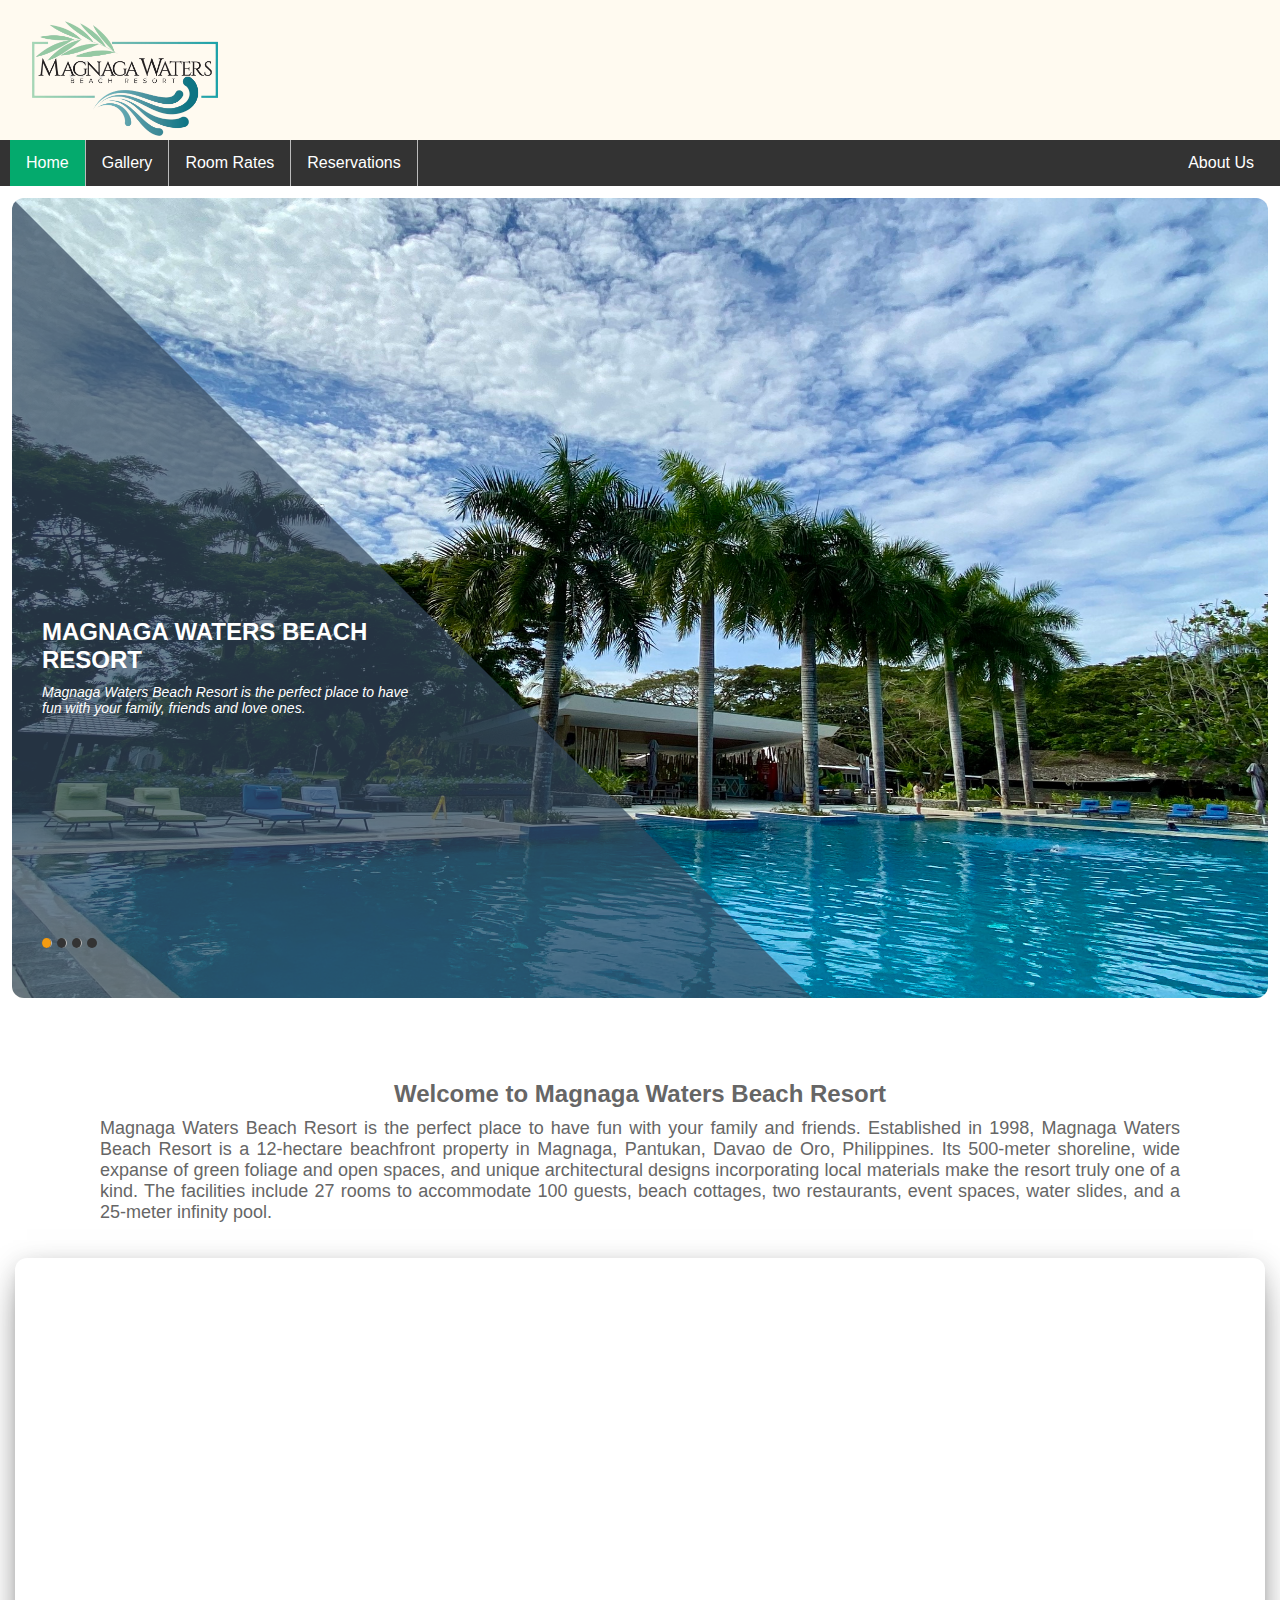
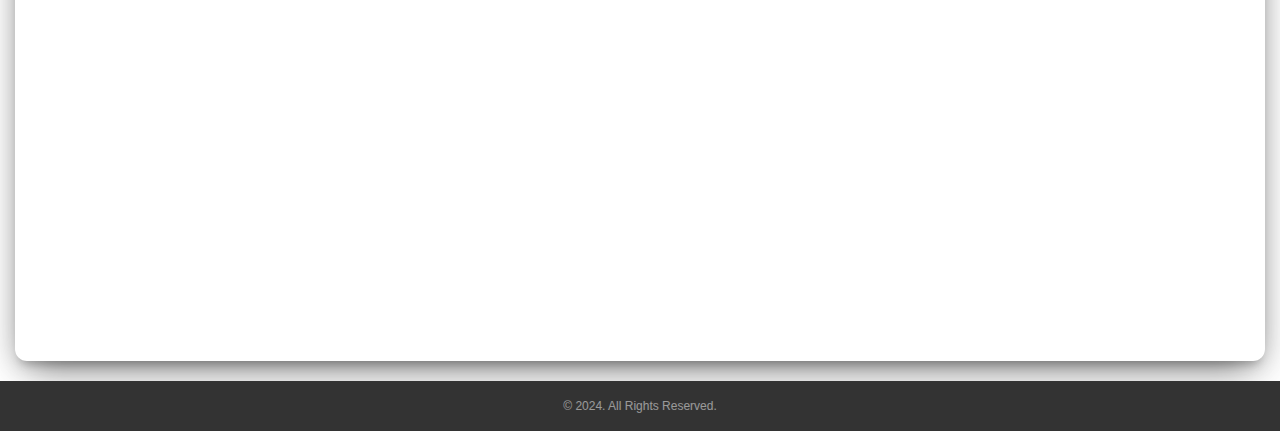
<file: Mangayan_Labexam1/Magnaga-Waters-Beach-Resort/index.html>
<!DOCTYPE html>
<html lang="en">
<head>
    <meta charset="UTF-8">
    <meta name="viewport" content="width=device-width, initial-scale=1.0">
    <meta http-equiv="X-UA-Compatible" content="IE=edge,chrome=1">
    <title>Magnaga Waters Beach Resort</title>
    <link rel="stylesheet" href="magnaga.css">
</head>
<body>
  <div id="wrapper">
    <header>
        <h1 class="head"></h1>
    </header>
    <nav>
      <ul>
          <li><a class="active" href="index.html">Home</a></li>
          <li><a href="gallery.html">Gallery</a></li>
          <li><a href="room.html">Room Rates</a></li>
          <li><a href="reserve.html">Reservations</a></li>
          <li style="float:right"><a href="about.html">About Us</a></li>
      </ul>
  </nav>

<div id="container">
    <div id="slider">
        <div class="slides">
          <div class="slider">
            <div class="legend"></div>
            <div class="content">
              <div class="content-txt">
                <h2><a href="index.html" class="home1">Magnaga Waters Beach Resort</a></h2>
                <p>Magnaga Waters Beach Resort is the perfect place to have fun with your family, friends and love ones.</p>
              </div>
            </div>
            <div class="image"> <img src="images/slide1.jpg"> </div>
          </div>
          <div class="slider">
            <div class="legend"></div>
            <div class="content">
              <div class="content-txt">
                <h2>Gallery</h2>
                <p>Gaze the beauty of various documentation here in Magnaga Waters Beach Resort</p>
              </div>
            </div>
            <div class="image"> <img src="images/slide2.jpg"> </div>
          </div>
          <div class="slider">
            <div class="legend"></div>
            <div class="content">
              <div class="content-txt">
                <h2>Room Rates</h2>
                <p>Where you can enjoy the bask of the sunset especially sunset. Experience a pleasant atmosphere unlike any other.</p>
              </div>
            </div>
            <div class="image"> <img src="images/room1a.jpg"> </div>
          </div>
          <div class="slider">
            <div class="legend"></div>
            <div class="content">
              <div class="content-txt">
                <h2>Reservation</h2>
                <p>Easy fill out reservation, quick confirmation and accommodation.</p>
              </div>
            </div>
            <div class="image"> <img src="images/room1a.jpg"> </div>
          </div>
        </div>
        <div class="switch">
          <ul>
            <li>
              <div class="on"></div>
            </li>
            <li></li>
            <li></li>
            <li></li>
          </ul>
        </div>
      </div>
    </div>

    
        <div class="container">
            <h2>Welcome to Magnaga Waters Beach Resort</h2>
            <p>Magnaga Waters Beach Resort is the perfect place to have fun with your family and friends. 
                Established in 1998, Magnaga Waters Beach Resort is a 12-hectare beachfront property in Magnaga, 
                Pantukan, Davao de Oro, Philippines.
                Its 500-meter shoreline, wide expanse of green foliage and open spaces, and unique architectural designs 
                incorporating local materials make the resort truly one of a kind. The facilities include 27 rooms to 
                accommodate 100 guests, beach cottages, two restaurants, event spaces, water slides, and a 25-meter infinity pool.</p>
        </div>

          <div class="container2">
            <div class="video-box">
              <iframe src="https://www.youtube.com/embed/5R8gC1SuBr4?autoplay=1" 
              allow="autoplay; encrypted-media" allowfullscreen="" title="YouTube Video of Magnaga Waters Beach Resort">
            </iframe>
          </div>
        </div>


    <footer>
      <div class="copyright">© 2024. All Rights Reserved.
      </div>
    </footer>
  </div>
</body>
</html>
</file>
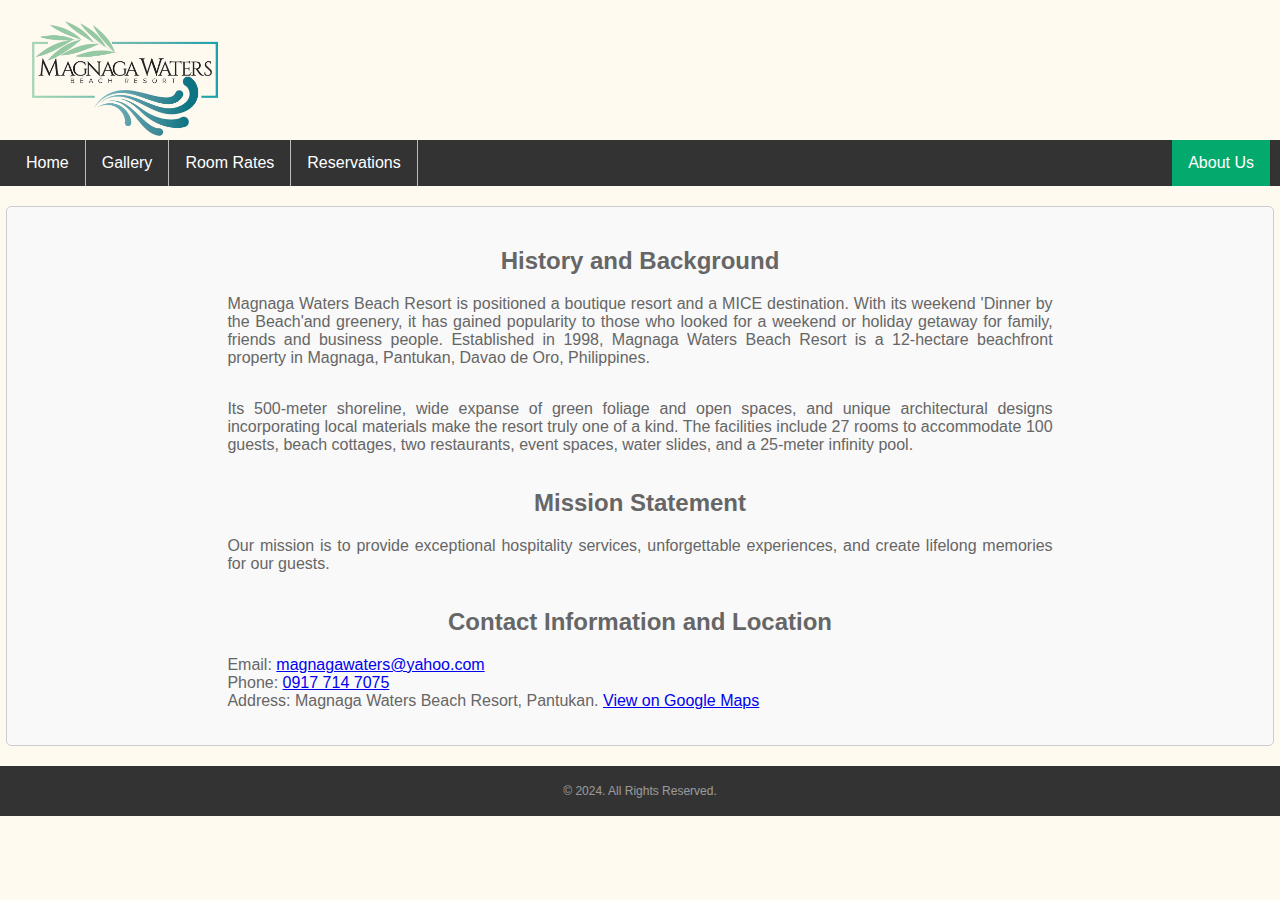
<file: Mangayan_Labexam1/Magnaga-Waters-Beach-Resort/about.html>
<!DOCTYPE html>
<html lang="en">
<head>
    <meta charset="UTF-8">
    <meta name="viewport" content="width=device-width, initial-scale=1.0">
    <meta http-equiv="X-UA-Compatible" content="IE=edge,chrome=1">
    <title>About Magnaga Waters Beach Resort</title>
    <link rel="stylesheet" href="magnaga.css">
</head>
<body>
    <header>
        <h1 class="head"></h1>
    </header>
    <nav>
      <ul>
          <li><a href="index.html">Home</a></li>
          <li><a href="gallery.html">Gallery</a></li>
          <li><a href="room.html">Room Rates</a></li>
          <li><a href="reserve.html">Reservations</a></li>
          <li style="float:right"><a class="active" href="about.html">About Us</a></li>
      </ul>
  </nav>
  <div class="contents">
    <h2>History and Background</h2>
    <p>Magnaga Waters Beach Resort is positioned a boutique resort and a MICE destination. 
      With its weekend 'Dinner by the Beach'and greenery, it has gained popularity to those who looked for a weekend 
      or holiday getaway for family, friends and business people. 
      Established in 1998, Magnaga Waters Beach Resort is a 12-hectare beachfront property in 
      Magnaga, Pantukan, Davao de Oro, Philippines.</p>
      <br>
    <p>
      Its 500-meter shoreline, wide expanse of green foliage and open spaces, and unique architectural
       designs incorporating local materials make the resort truly one of a kind. The facilities include
        27 rooms to accommodate 100 guests, beach cottages, two restaurants, event spaces, water slides,
         and a 25-meter infinity pool.
    </p>

    <h2>Mission Statement</h2>
    <p>Our mission is to provide exceptional hospitality services, unforgettable experiences, and create lifelong memories for our guests.</p>

    <h2>Contact Information and Location</h2>
    <p>Email: <a href="mailto:magnagawaters@yahoo.com">magnagawaters@yahoo.com</a><br>
    Phone: <a href="tel:09177147075">0917 714 7075</a><br>
    Address: Magnaga Waters Beach Resort, Pantukan. 
    <a href="https://www.google.com/maps/place/Magnaga+Waters+Beach+Resort/@7.1555158,125.89015,17z/data=!4m10!3m9!1s0x32fbee8c98cec97d:0x4289526681f8dfe2!5m3!1s2024-03-03!4m1!1i2!8m2!3d7.1555105!4d125.8927249!16s%2Fg%2F11bzvz9k86?authuser=0&entry=ttu" target="_blank">View on Google Maps</a></p>
    
  </div>
    <footer>
      <div class="copyright">© 2024. All Rights Reserved.
      </div>
    </footer>
</body>
</html>
</file>
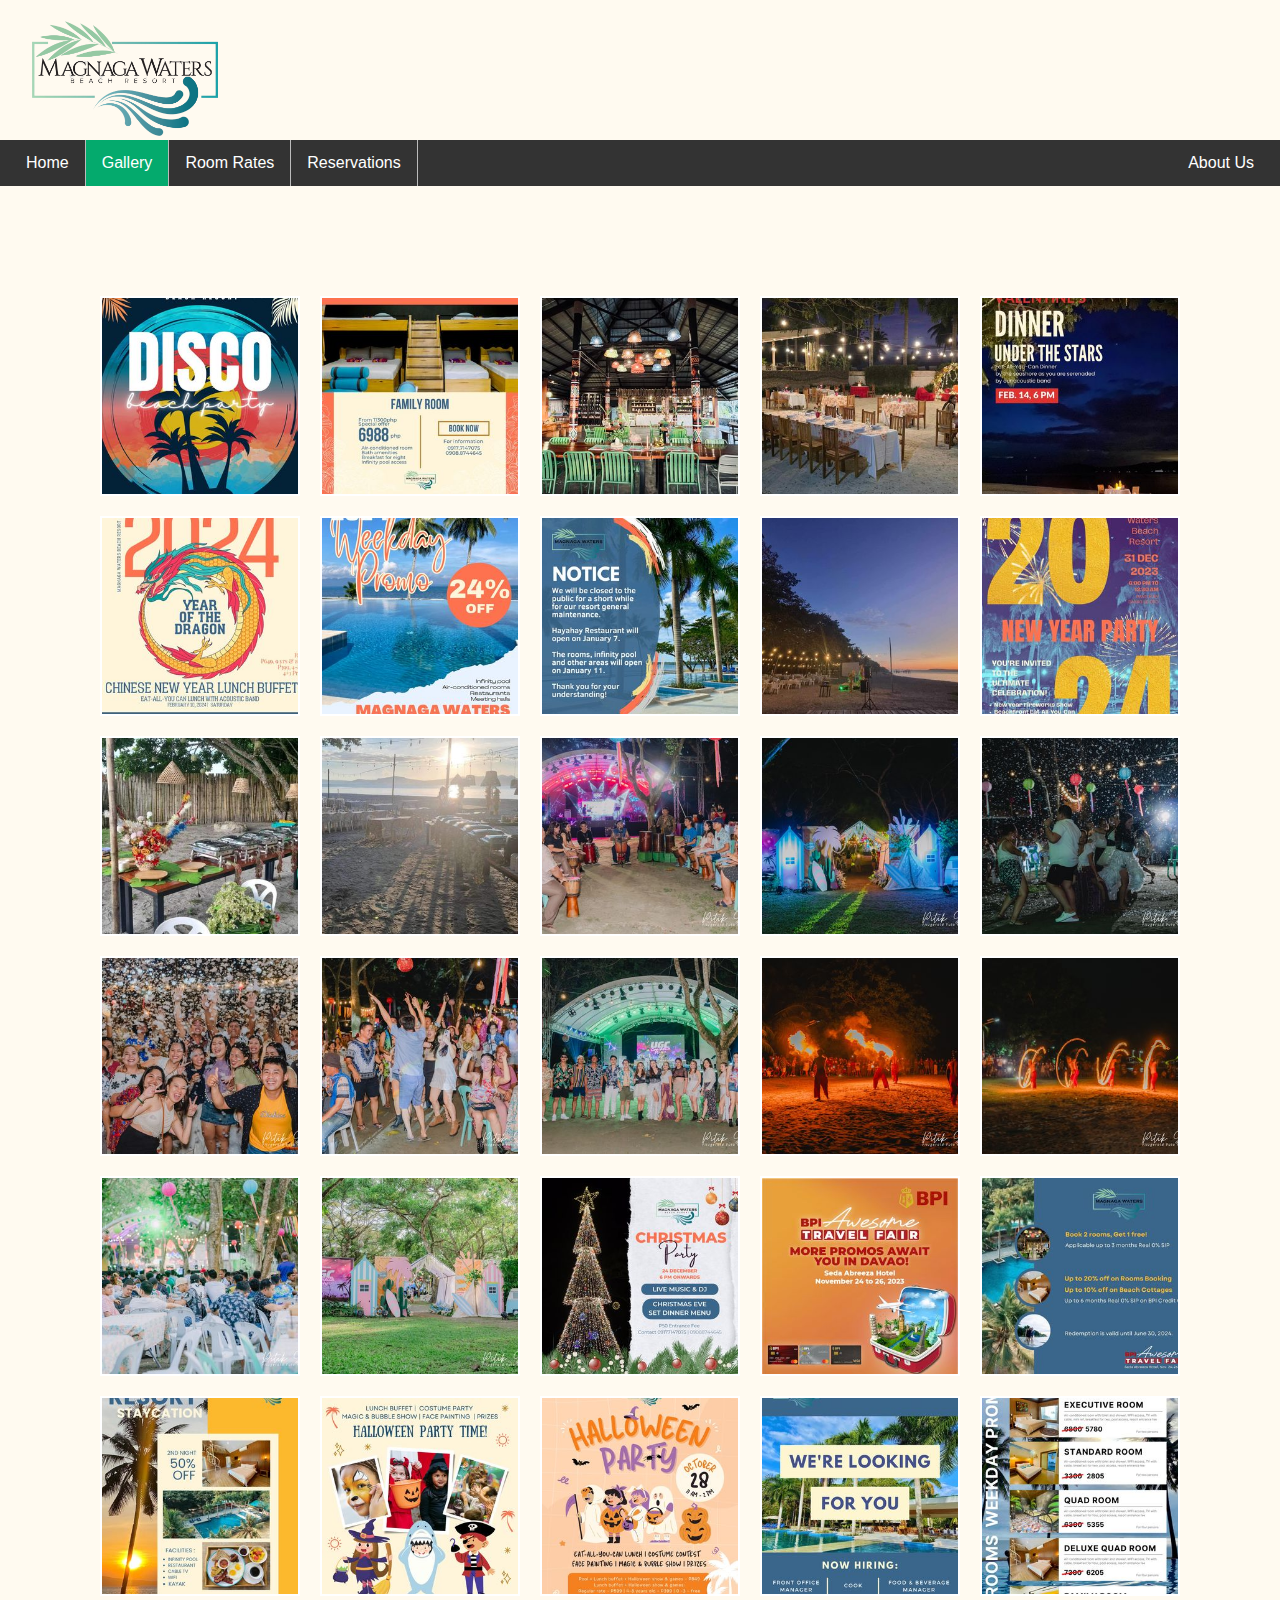
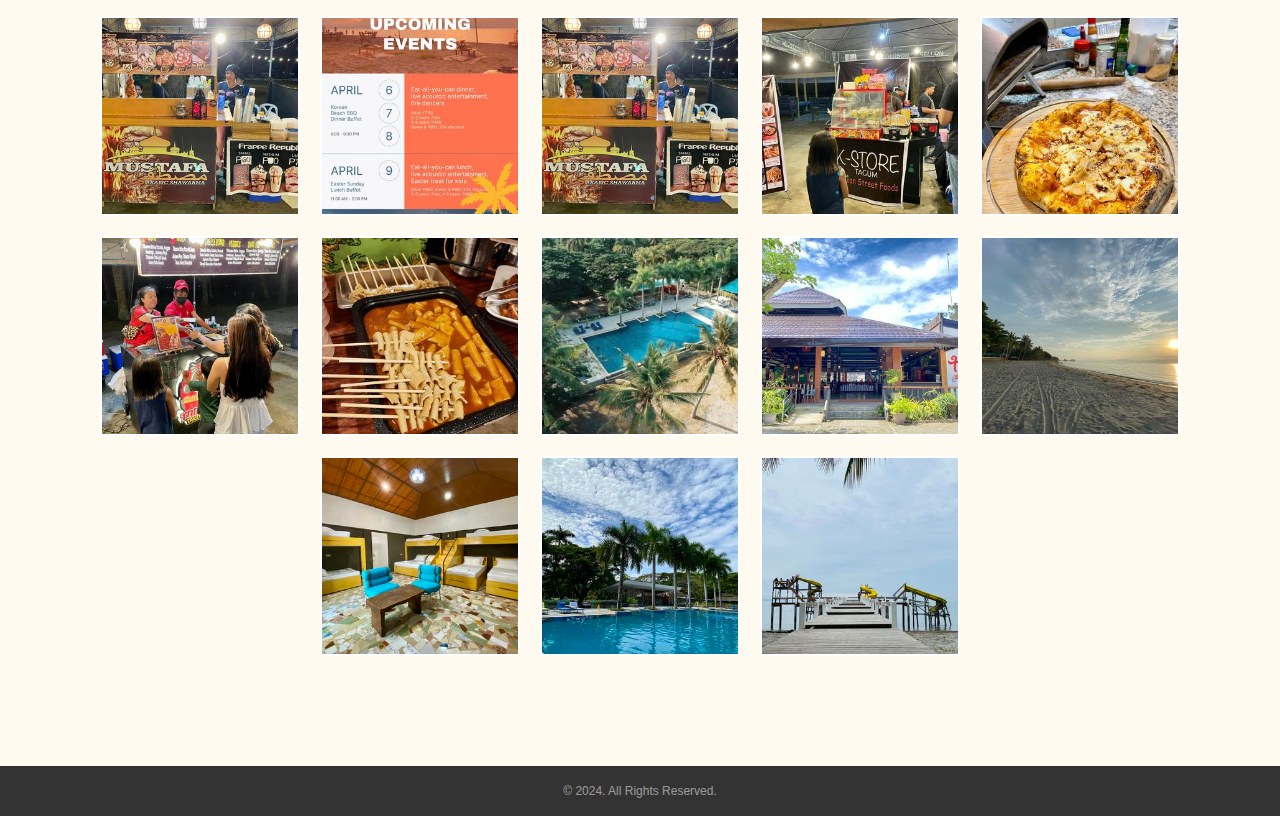
<file: Mangayan_Labexam1/Magnaga-Waters-Beach-Resort/gallery.html>
<!DOCTYPE html>
<html lang="en">
<head>
    <meta charset="UTF-8">
    <meta name="viewport" content="width=device-width, initial-scale=1.0">
    <meta http-equiv="X-UA-Compatible" content="IE=edge,chrome=1">
    <title>Magnaga Waters Beach Resort</title>
    <link rel="stylesheet" href="magnaga.css">
</head>
<body>
    <header>
        <h1 class="head"></h1>
    </header>
    <nav>
      <ul>
          <li><a href="index.html">Home</a></li>
          <li><a class="active" href="gallery.html">Gallery</a></li>
          <li><a href="room.html">Room Rates</a></li>
          <li><a href="reserve.html">Reservations</a></li>
          <li style="float:right"><a href="about.html">About Us</a></li>
      </ul>
  </nav>
  <div class="gallery">
    <div class="image-container">
        <img src="images/1.jpg">
        <img src="images/2.jpg">
        <img src="images/3.jpg">
        <img src="images/4.jpg">
        <img src="images/5.jpg">
        <img src="images/6.jpg">
        <img src="images/7.jpg">
        <img src="images/8.jpg">
        <img src="images/9.jpg">
        <img src="images/10.jpg">
        <img src="images/11.jpg">
        <img src="images/12.jpg">
        <img src="images/13.jpg">
        <img src="images/14.jpg">
        <img src="images/15.jpg">
        <img src="images/16.jpg">
        <img src="images/17.jpg">
        <img src="images/18.jpg">
        <img src="images/19.jpg">
        <img src="images/20.jpg">
        <img src="images/21.jpg">
        <img src="images/22.jpg">
        <img src="images/23.jpg">
        <img src="images/24.jpg">
        <img src="images/25.jpg">
        <img src="images/26.jpg">
        <img src="images/27.jpg">
        <img src="images/28.jpg">
        <img src="images/29.jpg">
        <img src="images/30.jpg">
        <img src="images/31.jpg">
        <img src="images/32.jpg">
        <img src="images/33.jpg">
        <img src="images/34.jpg">
        <img src="images/35.jpg">
        <img src="images/36.jpg">
        <img src="images/37.jpg">
        <img src="images/38.jpg">
        <img src="images/39.jpg">
        <img src="images/40.jpg">
        <img src="images/41.jpg">
        <img src="images/42.jpg">
        <img src="images/43.jpg">

    </div>
  </div>

    <footer>
      <div class="copyright">© 2024. All Rights Reserved.
      </div>
    </footer>
</body>
</html>
</file>
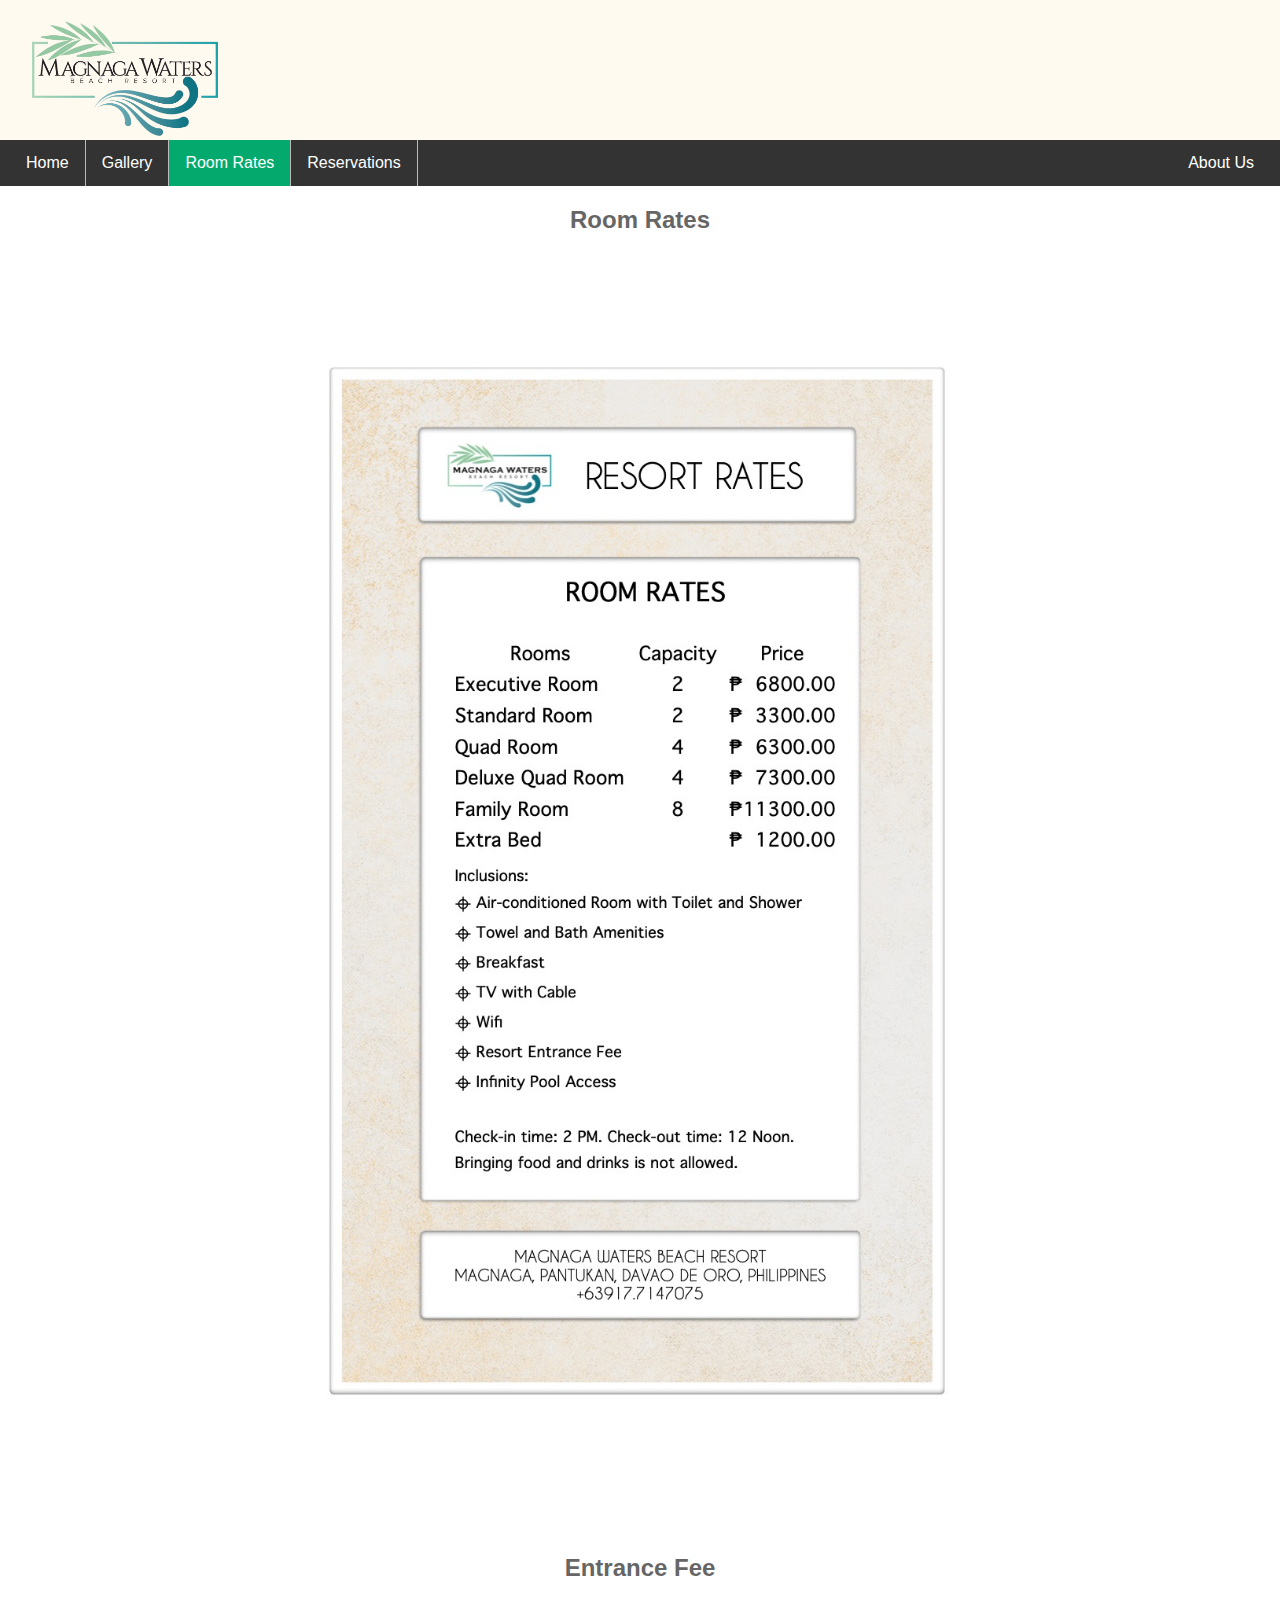
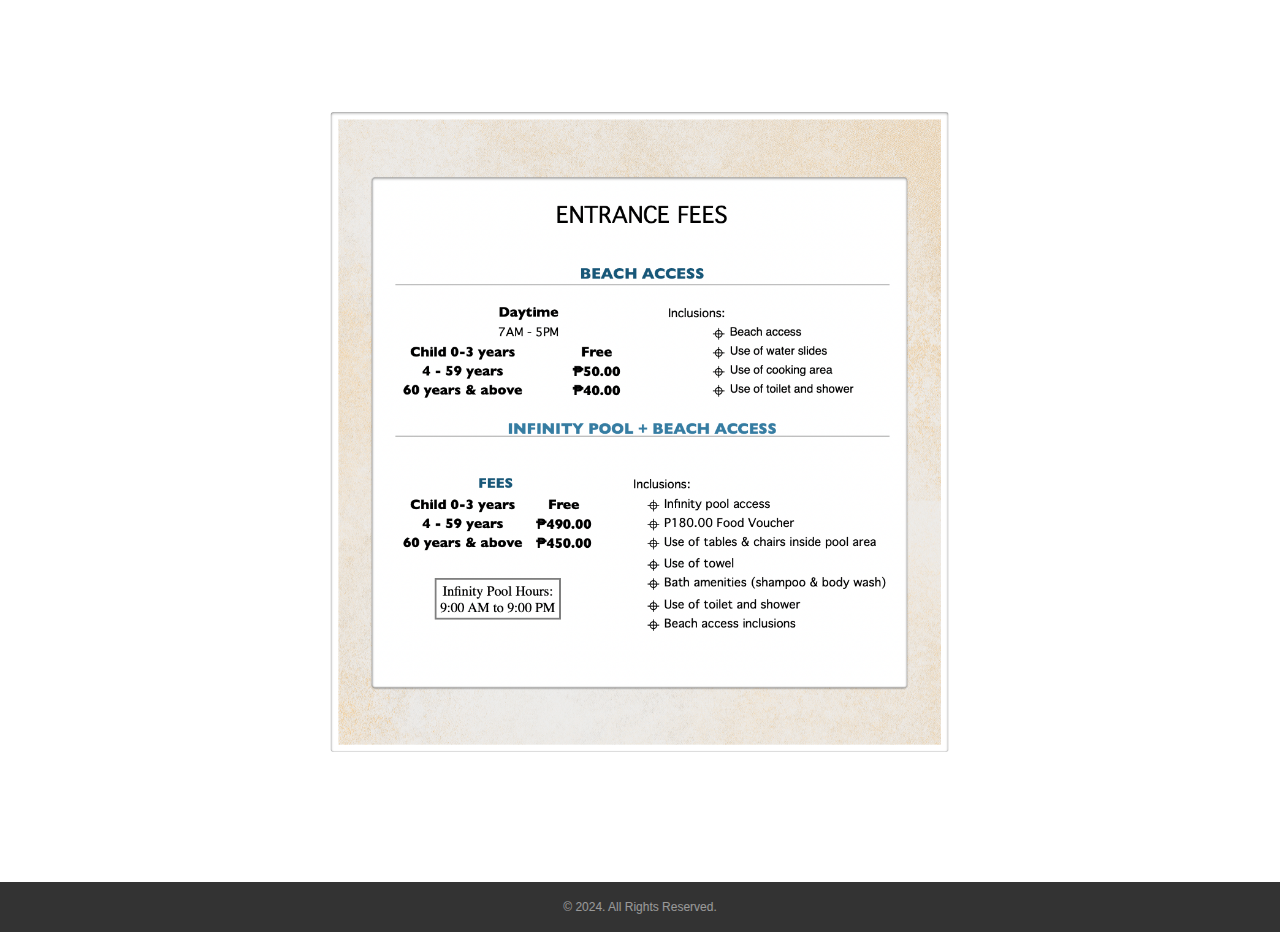
<file: Mangayan_Labexam1/Magnaga-Waters-Beach-Resort/room.html>
<!DOCTYPE html>
<html lang="en">
<head>
    <meta charset="UTF-8">
    <meta name="viewport" content="width=device-width, initial-scale=1.0">
    <meta http-equiv="X-UA-Compatible" content="IE=edge,chrome=1">
    <title>Magnaga Waters Beach Resort</title>
    <link rel="stylesheet" href="magnaga.css">
</head>
<body>
  <div id="wrapper">
    <header>
        <h1 class="head"></h1>
    </header>
    <nav>
      <ul>
          <li><a href="index.html">Home</a></li>
          <li><a href="gallery.html">Gallery</a></li>
          <li><a class="active" href="room.html">Room Rates</a></li>
          <li><a href="reserve.html">Reservations</a></li>
          <li style="float:right"><a href="about.html">About Us</a></li>
      </ul>
  </nav>
    <h2>Room Rates</h2>
    <div id="pic1"></div>
    <h2>Entrance Fee</h2>
    <div id="pic2"></div>



    <footer>
      <div class="copyright">© 2024. All Rights Reserved.
      </div>
    </footer>

  </div>
</body>
</html>
</file>
<file: Mangayan_Labexam1/Magnaga-Waters-Beach-Resort/magnaga.css>
* {
  box-sizing: border-box;
}
#wrapper {
  background-color: white;
  min-width: 960px;
  max-width: 2048px;
  box-shadow: 5px 5px 15px 5px #000000;
  margin-left: auto;
  margin-right: auto;
  width:100%;
}

header {
  background-color: rgb(255, 250, 240);
  z-index: 999;
}

.head {
  padding-top: 40px;
  padding-bottom: 100px;
  background-image: url(images/header.png);
  background-size: 250px;
  background-position: left;
  background-repeat: no-repeat;
}

nav {
  position: sticky;
  top: 0;
  z-index: 999;
  background-color: #333;
}

nav ul {
  list-style-type: none;
  margin: 0;
  padding: 0;
  overflow: hidden;
  background-color: #333;
  padding-left: 10px;
  padding-right: 10px;
  z-index: 999;
}

li {
  float: left;
  border-right: 1px solid #bbb;
}

li:last-child {
  border-right: none;
}

li a {
  display: block;
  color: white;
  text-align: center;
  padding: 14px 16px;
  text-decoration: none;
}

li a:hover {
  background-color: #111;
}

a.active {
  background-color: #04AA6D;
}

body {
  background-color: rgb(255, 250, 240);
  font-family: Verdana, Arial, sans-serif;
  color: #666666;
  background-attachment: fixed;
}

section {
  float: left;
  width: 100%;
  margin-top: 2em;
  margin-bottom: 2em;
}


* {
  margin: 0;
  padding: 0;
}

#container {
  margin: 0 auto;
  padding: 12px 12px 12px 12px;
}
.container{
  font-family: roboto, helvetica, arial, sans-serif;
  padding: 50px 100px 15px 100px;
}
.container h2{
  padding-bottom: 10px;
  text-align: center;
  font-size:x-large;
}
.container p{
  text-align: justify;
  font-size: large;
}


.container2 {

  padding-right: 15px;
  padding-left: 15px;
  margin-right: auto;
  margin-left: auto;
  padding-top: 20px;
  padding-bottom: 20px;
}
.video-box {
  box-shadow: 0 16px 38px -12px rgba(0,0,0,.56), 0 4px 25px 0 rgba(0,0,0,.12), 0 8px 10px -5px rgba(0,0,0,.2);
  position: relative;
  padding-bottom: 56.25%;
  height: 0;
  overflow: hidden;
  border-radius: 12px;
}
iframe {
  overflow-clip-margin: content-box !important;
  overflow: clip !important;
  border-width: 2px;
  border-style: inset;
  border-color: initial;
  border-image: initial;
  position: absolute;
  top: 0; bottom: 0; left: 0;
  width: 100%;
  height: 100%;
  border: 0;
  border-radius: 12px;
  
}
h2 {
  padding-top: 20px;
  text-align: center;
  font-family: Arial, Helvetica, sans-serif;
}

#pic1{

  background-image: url(images/rate1.jpg);
  background-size: 50%;
  background-repeat: no-repeat;
  background-position: center;
  padding-bottom: 1300px;
}

#pic2{
  background-image: url(images/rate2.png);
  background-repeat: no-repeat;
  background-position: center;
  background-size: 50%;
  padding-bottom: 900px;
}


footer {
  background: #333;
  color: #fff;
  position: relative;
}

footer .copyright {
  background: #333;
  font-size: 12px;
  height: 50px;
  line-height: 50px;
  opacity: .5;
  text-align: center;

}

/* Reservation */
.reservation-form {
  padding-top: 20px;
  max-width: 500px;
  margin: 0 auto;
  padding: 20px;
  border: 1px solid #ccc;
  border-radius: 5px;
  background-color: #f9f9f9;
}

.reservation-form label {
  display: block;
  margin-bottom: 10px;
  font-weight: bold;
}

.reservation-form input[type="text"],
.reservation-form input[type="email"],
.reservation-form input[type="date"],
.reservation-form textarea {
  width: 100%;
  padding: 8px;
  margin-bottom: 20px;
  border: 1px solid #ccc;
  border-radius: 4px;
  box-sizing: border-box;
}

.reservation-form input[type="submit"] {
  background-color: #4CAF50;
  color: white;
  padding: 10px 20px;
  border: none;
  border-radius: 4px;
  cursor: pointer;
}

.reservation-form input[type="submit"]:hover {
  background-color: #45a049;
}

/* about */

.contents{
  max-width: 99%;
  margin: 20px auto;
  padding: 20px;
  border: 1px solid #ccc;
  border-radius: 5px;
  background-color: #f9f9f9;
}

.contents h2 {
  margin-top: 0;
  text-align: center;
  padding-bottom: 20px;
}

.contents p {
  margin-bottom: 15px;
  text-align: justify;
  padding-left: 200px;
  padding-right: 200px;
}

/* gallery */

.gallery {
  max-width: 1200px;
  margin: 0 auto;
  padding: 20px;
  padding-top: 100px;
  padding-bottom: 100px;
}


.image-container {
  display: flex;
  flex-wrap: wrap;
  justify-content: center;
}

.image-container img {
  width: 200px;
  height: 200px;
  margin: 10px;
  border: 2px solid #fff;
  transition: transform 0.3s ease-in-out;
}

.image-container img:hover {
  transform: scale(2.0); /* Adjust the scale value as needed */
}



@keyframes waveAction01 {
  0% {
    transform: translate(300px, -1830px);
  }
  100% {
    transform: translate(102px, -1830px);
  }
}


/* Slider */
#slider{
    width:100%;
    height:800px;
    position:relative;
    overflow:hidden;
    z-index: 1;
    border-radius: 12px;
  }
  @keyframes load{
    from{left:-100%;}
    to{left:0;}
  }
  .slides{
    width:400%;
    height:100%;
    position:relative;
    -webkit-animation:slide 30s infinite;
    -moz-animation:slide 30s infinite;
    animation:slide 30s infinite;
  }
  .slider{
    width:25%;
    height:100%;
    float:left;
    position:relative;
    z-index:1;
    overflow:hidden;
  }
  .slide img{
    width:100%;
    height:100%;
  }
  .slide img{
    width:100%;
    height:100%;
  }
  .image{
    width:100%;
    height: 100%;
  }
  .image img{
    width: 100%;
    height:100%;
  }
  
  

  /* Legend */
  .legend{
    border:800px solid transparent;
    border-left:800px solid rgba(52, 73, 94, .7);
    border-bottom:0;
    position:absolute;
    bottom:0;
  }
  
  /* Contents */
  .content{
    width:100%;
    height:100%;
    position:absolute;
    overflow:hidden;
  }
  .content-txt{
    width:400px;
    height:150px;
    float:left;
    position:relative;
    top:400px;
    -webkit-animation:content-s 7.5s infinite;
    -moz-animation:content-s 7.5s infinite;
    animation:content-s 7.5s infinite;
  }
  .content-txt h2{
    font-family:Arial;
    text-transform:uppercase;
    font-size:24px;
    color:#fff;
    text-align:left;
    margin-left:30px;
    padding-bottom:10px;
  }
  .home1 {
    text-decoration: none;
    color: white;
  }
  .content-txt p{
    font-family:arial;
    font-weight:normal;
    font-size:14px;
    font-style:italic;
    color:#fff;
    text-align:left;
    margin-left:30px;
  }
  
  /* Switch */
  .switch{
    width:120px;
    height:10px;
    position:absolute;
    bottom:50px;
    z-index:99;
    left:30px;
  }
  .switch > ul{
    list-style:none;
  }
  .switch > ul > li{
    width:10px;
    height:10px;
    border-radius:50%;
    background:#333;
    float:left;
    margin-right:5px;
    cursor:pointer;
  }
  .switch ul{
    overflow:hidden;
  }
  .on{
    width:100%;
    height:100%;
    border-radius:50%;
    background:#f39c12;
    position:relative;
    -webkit-animation:on 30s infinite;
    -moz-animation:on 30s infinite;
    animation:on 30s infinite;
  }
  
  /* Animation */
  @-webkit-keyframes slide{
    0%,100%{
      margin-left:0%;
    }
    21%{
      margin-left:0%;
    }
    25%{
      margin-left:-100%;
    }
    46%{
      margin-left:-100%;
    }
    50%{
      margin-left:-200%;
    }
    71%{
      margin-left:-200%;
    }
    75%{
      margin-left:-300%;
    }
    96%{
      margin-left:-300%;
    }
  }
  @-moz-keyframes slide{
    0%,100%{
      margin-left:0%;
    }
    21%{
      margin-left:0%;
    }
    25%{
      margin-left:-100%;
    }
    46%{
      margin-left:-100%;
    }
    50%{
      margin-left:-200%;
    }
    71%{
      margin-left:-200%;
    }
    75%{
      margin-left:-300%;
    }
    96%{
      margin-left:-300%;
    }
  }
  @keyframes slide{
    0%,100%{
      margin-left:0%;
    }
    21%{
      margin-left:0%;
    }
    25%{
      margin-left:-100%;
    }
    46%{
      margin-left:-100%;
    }
    50%{
      margin-left:-200%;
    }
    71%{
      margin-left:-200%;
    }
    75%{
      margin-left:-300%;
    }
    96%{
      margin-left:-300%;
    }
  }
  
  @-webkit-keyframes content-s{
    0%{left:-420px;}
    10%{left:0px;}
    30%{left:0px;}
    40%{left:0px;}
    50%{left:0px;}
    60%{left:0px;}
    70%{left:0;}
    80%{left:-420px;}
    90%{left:-420px;}
    100%{left:-420px;}
  }
  @-moz-keyframes content-s{
    0%{left:-420px;}
    10%{left:0px;}
    30%{left:0px;}
    40%{left:0px;}
    50%{left:0px;}
    60%{left:0px;}
    70%{left:0;}
    80%{left:-420px;}
    90%{left:-420px;}
    100%{left:-420px;}
  }
  @keyframes content-s{
    0%{left:-420px;}
    10%{left:20px;}
    15%{left:0px;}
    30%{left:0px;}
    40%{left:0px;}
    50%{left:0px;}
    60%{left:0px;}
    70%{left:0;}
    80%{left:-420px;}
    90%{left:-420px;}
    100%{left:-420px;}
  }
  
  @-webkit-keyframes on{
    0%,100%{
      margin-left:0%;
    }
    21%{
      margin-left:0%;
    }
    25%{
      margin-left:15px;
    }
    46%{
      margin-left:15px;
    }
    50%{
      margin-left:30px;
    }
    71%{
      margin-left:30px;
    }
    75%{
      margin-left:45px;
    }
    96%{
      margin-left:45px;
    }
  }
  
  @-moz-keyframes on{
    0%,100%{
      margin-left:0%;
    }
    21%{
      margin-left:0%;
    }
    25%{
      margin-left:15px;
    }
    46%{
      margin-left:15px;
    }
    50%{
      margin-left:30px;
    }
    71%{
      margin-left:30px;
    }
    75%{
      margin-left:45px;
    }
    96%{
      margin-left:45px;
    }
  }
  
  @keyframes on{
    0%,100%{
      margin-left:0%;
    }
    21%{
      margin-left:0%;
    }
    25%{
      margin-left:15px;
    }
    46%{
      margin-left:15px;
    }
    50%{
      margin-left:30px;
    }
    71%{
      margin-left:30px;
    }
    75%{
      margin-left:45px;
    }
    96%{
      margin-left:45px;
    }
  }
</file>
